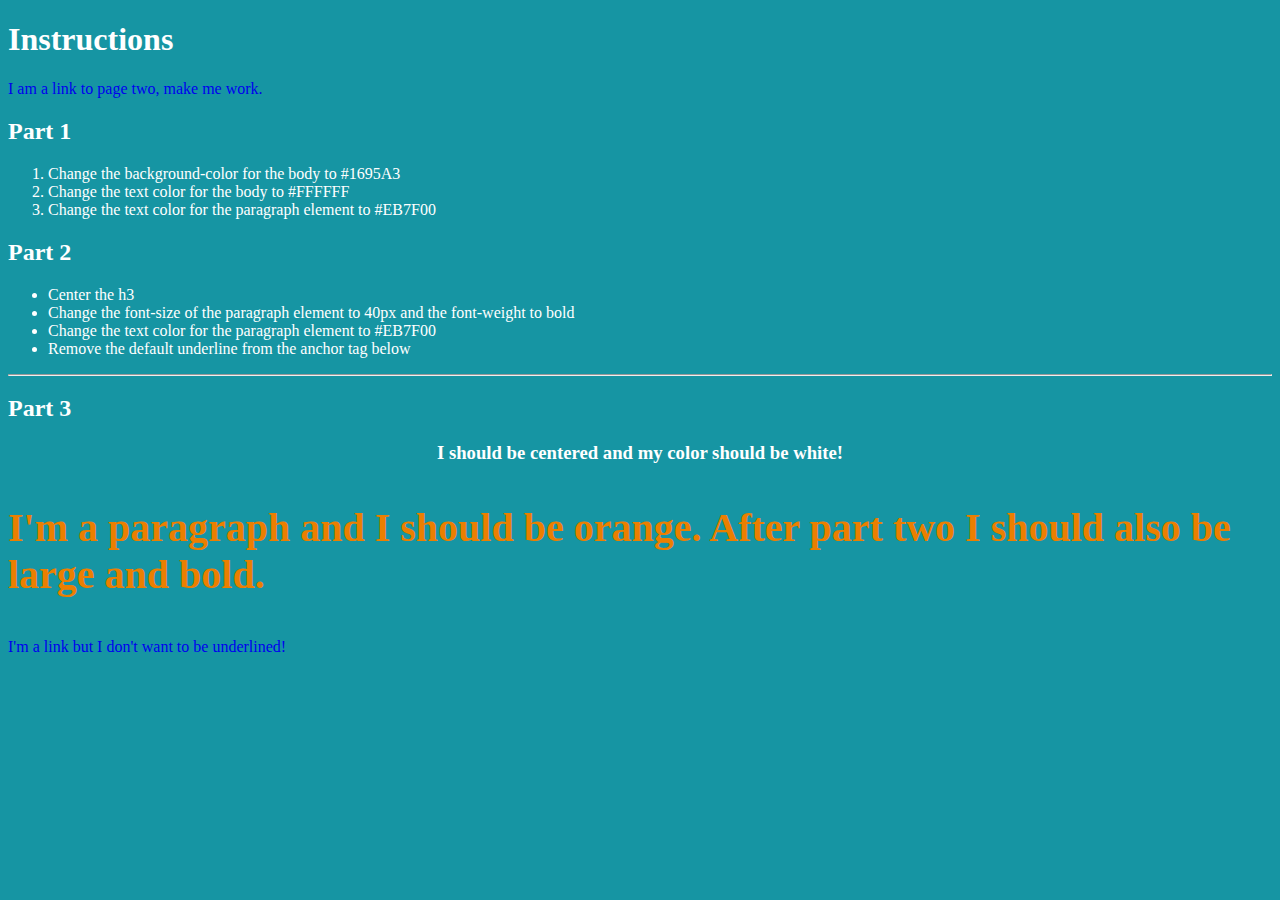
<file: index.html>
<!DOCTYPE html>
<html lang="en">
<head>
	<meta charset="UTF-8">
	<title>CSS Practice</title>
	
	<!-- Add link to stylesheet here -->
	<link rel="stylesheet" href="css/style.css">
</head>
<body>
	
	<header>
		<h1>Instructions</h1>
		 <a href="pageTwo/index.html">I am a link to page two, make me work.</a>
	</header>

	<section>
		<h2>Part 1</h2>
			<ol>
				<li>Change the background-color for the body to #1695A3</li>
				<li>Change the text color for the body to #FFFFFF</li>
				<li>Change the text color for the paragraph element to #EB7F00</li>
			</ol>

		<h2>Part 2</h2>
			<ul>
				<li>Center the h3</li>
				<li>Change the font-size of the paragraph element to 40px and the font-weight to bold</li>
				<li>Change the text color for the paragraph element to #EB7F00</li>
				<li>Remove the default underline from the anchor tag below</li>
			</ul>
	<hr>
		<h2>Part 3</h2>
			<h3>I should be centered and my color should be white!</h3>
				<p>I'm a paragraph and I should be orange. After part two I should also be large and bold.</p>
	</section>
	<footer>
		<a href="http://www.google.com">I'm a link but I don't want to be underlined!</a>
	</footer>

</body>
</html>
</file>
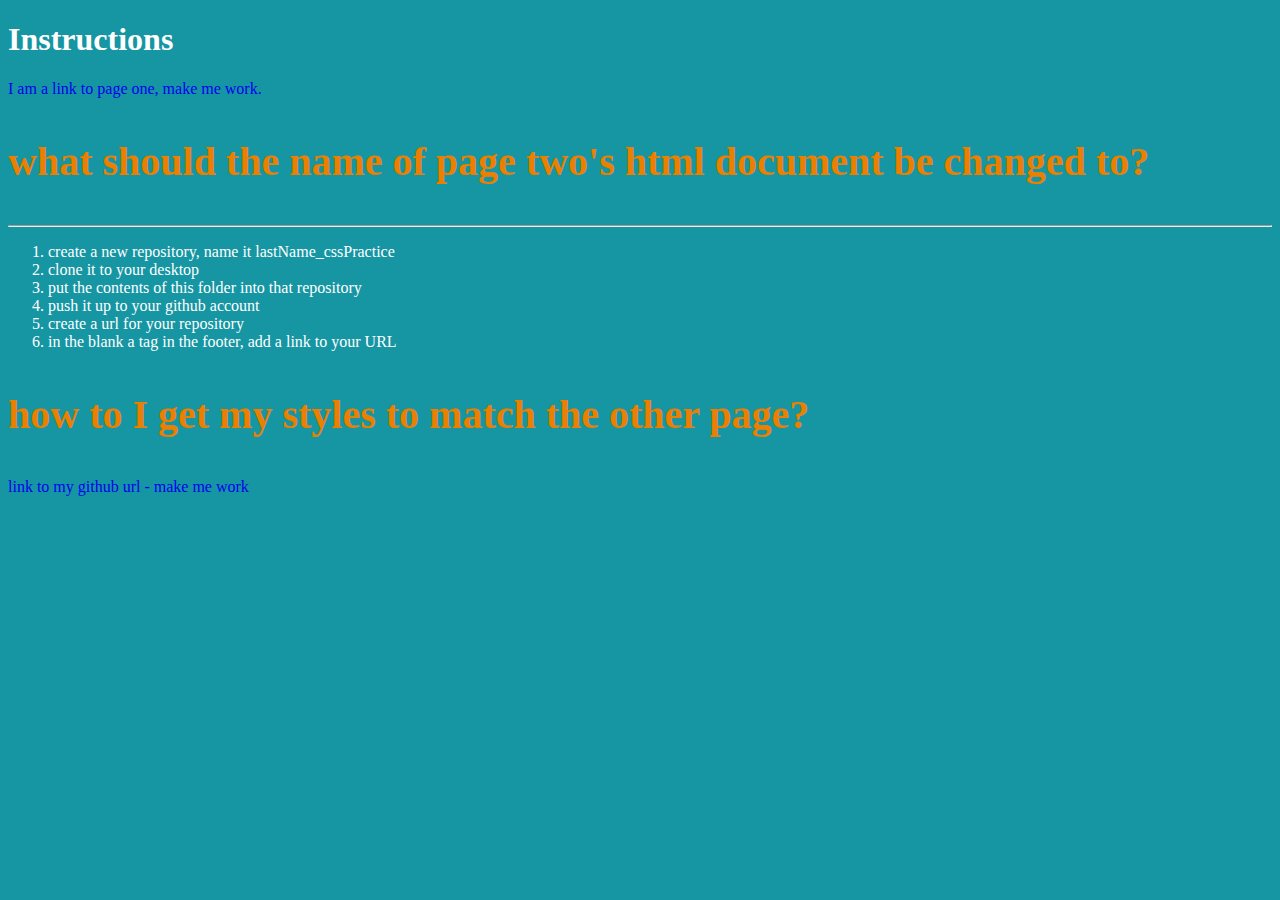
<file: pageTwo/index.html>
<!DOCTYPE html>
<html>
	<head>
	    <meta charset="utf-8">
	    <title>CSS Practice Part 2</title>
			<!-- add a link to your stylesheet, remember the correct path -->
		<link rel="stylesheet" href="../css/style.css">
	</head>
	<body>
		<header>
			<h1>Instructions</h1>
			 <a href="../index.html">I am a link to page one, make me work.</a>
		</header>
		<section>
			<p>what should the name of page two's html document be changed to?</p>
			<hr>
			<ol>
				<li>create a new repository, name it lastName_cssPractice</li>
				<li>clone it to your desktop</li>
				<li>put the contents of this folder into that repository</li>
				<li>push it up to your github account</li>
				<li>create a url for your repository</li>
				<li>in the blank a tag in the footer, add a link to your URL</li>
			</ol>
		</section>
		<footer>
			<p>how to I get my styles to match the other page?</p>
			<a href="https://binaryins1ght.github.io/lee_cssPractice/">link to my github url - make me work</a>
		</footer>

	</body>
</html>
</file>
<file: css/style.css>
body {
    background-color: #1695A3;
    color: #FFFFFF;
}

p {
    color: #EB7F00;
    font-size: 40px;
    font-weight: bold;
}

h3 {
    text-align: center;
}

a {
    text-decoration: none;
}
</file>
